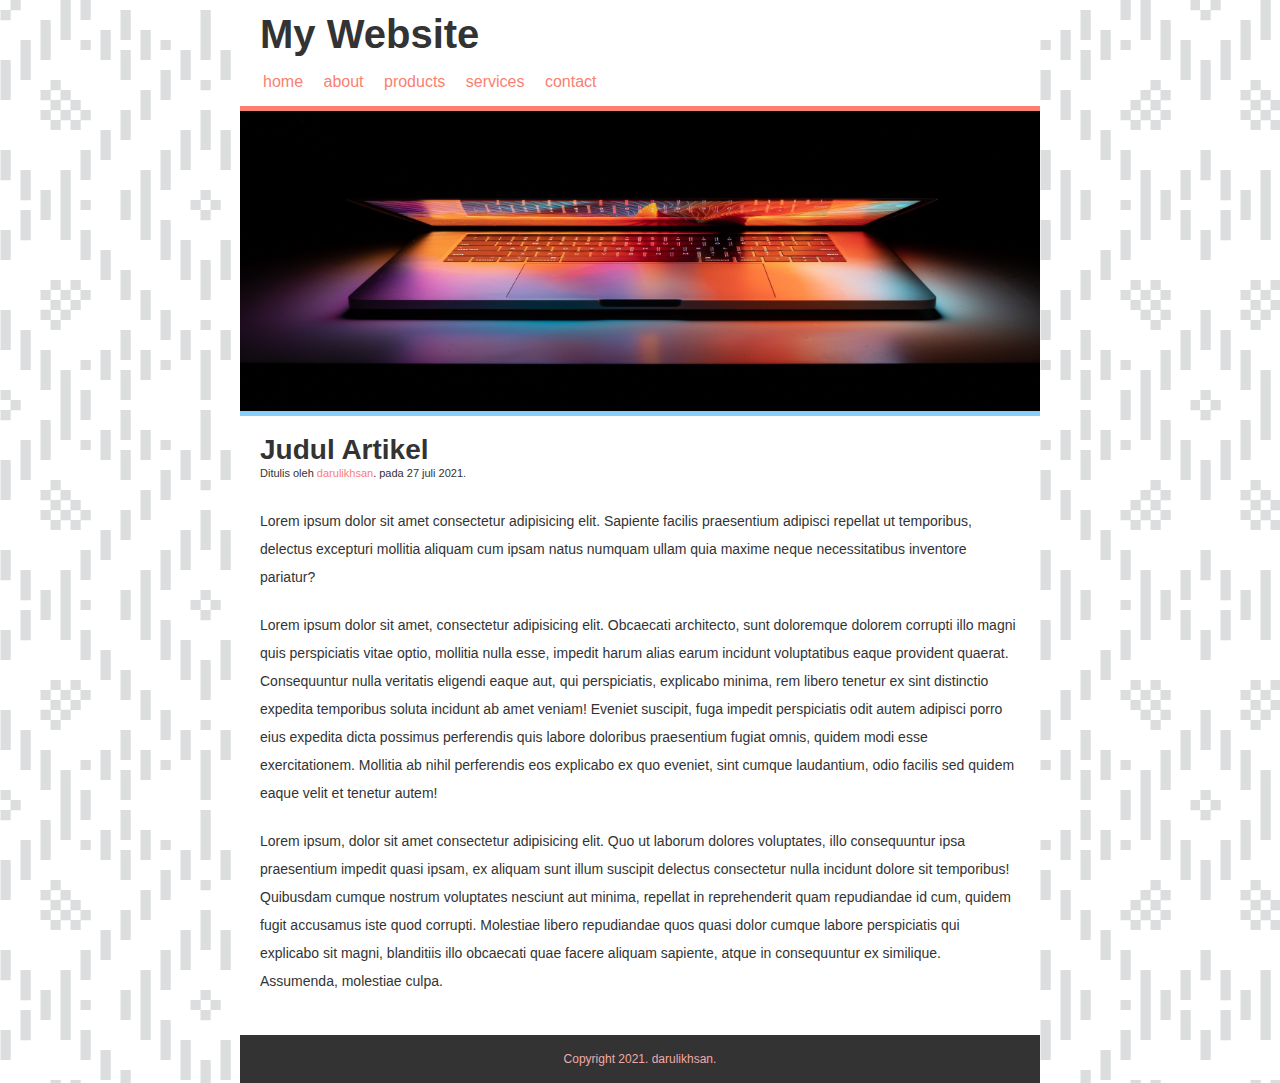
<file: index.html>
<!DOCTYPE html>
<html lang="en">
<head>
    <meta charset="UTF-8">
    <meta name="viewport" content="width=device-width, initial-scale=1.0">
    <title>MyWebsite</title>
    <link rel="stylesheet" href="style.css">
</head>
<body>
    <section class="container">
        <header>
            <h1 class="judul">My Website</h1>
            <ul>
                <li><a href="">home</a></li>
                <li><a href="">about</a></li>
                <li><a href="">products</a></li>
                <li><a href="">services</a></li>
                <li><a href="">contact</a></li>
            </ul>
        </header>
        <section class="hero"></section>
        <main>
            <h2>Judul Artikel</h2>
            <p class="penulis">Ditulis oleh <a href="">darulikhsan</a>. pada 27 juli 2021.</p>
            <p>Lorem ipsum dolor sit amet consectetur adipisicing elit. Sapiente facilis praesentium adipisci repellat ut temporibus, delectus excepturi mollitia aliquam cum ipsam natus numquam ullam quia maxime neque necessitatibus inventore pariatur?</p>
            <p>Lorem ipsum dolor sit amet, consectetur adipisicing elit. Obcaecati architecto, sunt doloremque dolorem corrupti illo magni quis perspiciatis vitae optio, mollitia nulla esse, impedit harum alias earum incidunt voluptatibus eaque provident quaerat. Consequuntur nulla veritatis eligendi eaque aut, qui perspiciatis, explicabo minima, rem libero tenetur ex sint distinctio expedita temporibus soluta incidunt ab amet veniam! Eveniet suscipit, fuga impedit perspiciatis odit autem adipisci porro eius expedita dicta possimus perferendis quis labore doloribus praesentium fugiat omnis, quidem modi esse exercitationem. Mollitia ab nihil perferendis eos explicabo ex quo eveniet, sint cumque laudantium, odio facilis sed quidem eaque velit et tenetur autem!</p>
            <p>Lorem ipsum, dolor sit amet consectetur adipisicing elit. Quo ut laborum dolores voluptates, illo consequuntur ipsa praesentium impedit quasi ipsam, ex aliquam sunt illum suscipit delectus consectetur nulla incidunt dolore sit temporibus! Quibusdam cumque nostrum voluptates nesciunt aut minima, repellat in reprehenderit quam repudiandae id cum, quidem fugit accusamus iste quod corrupti. Molestiae libero repudiandae quos quasi dolor cumque labore perspiciatis qui explicabo sit magni, blanditiis illo obcaecati quae facere aliquam sapiente, atque in consequuntur ex similique. Assumenda, molestiae culpa.</p>
        </main>
        <footer>
            <p class="copy">Copyright 2021. darulikhsan.</p>
        </footer>
    </section>
</body>
</html>
</file>
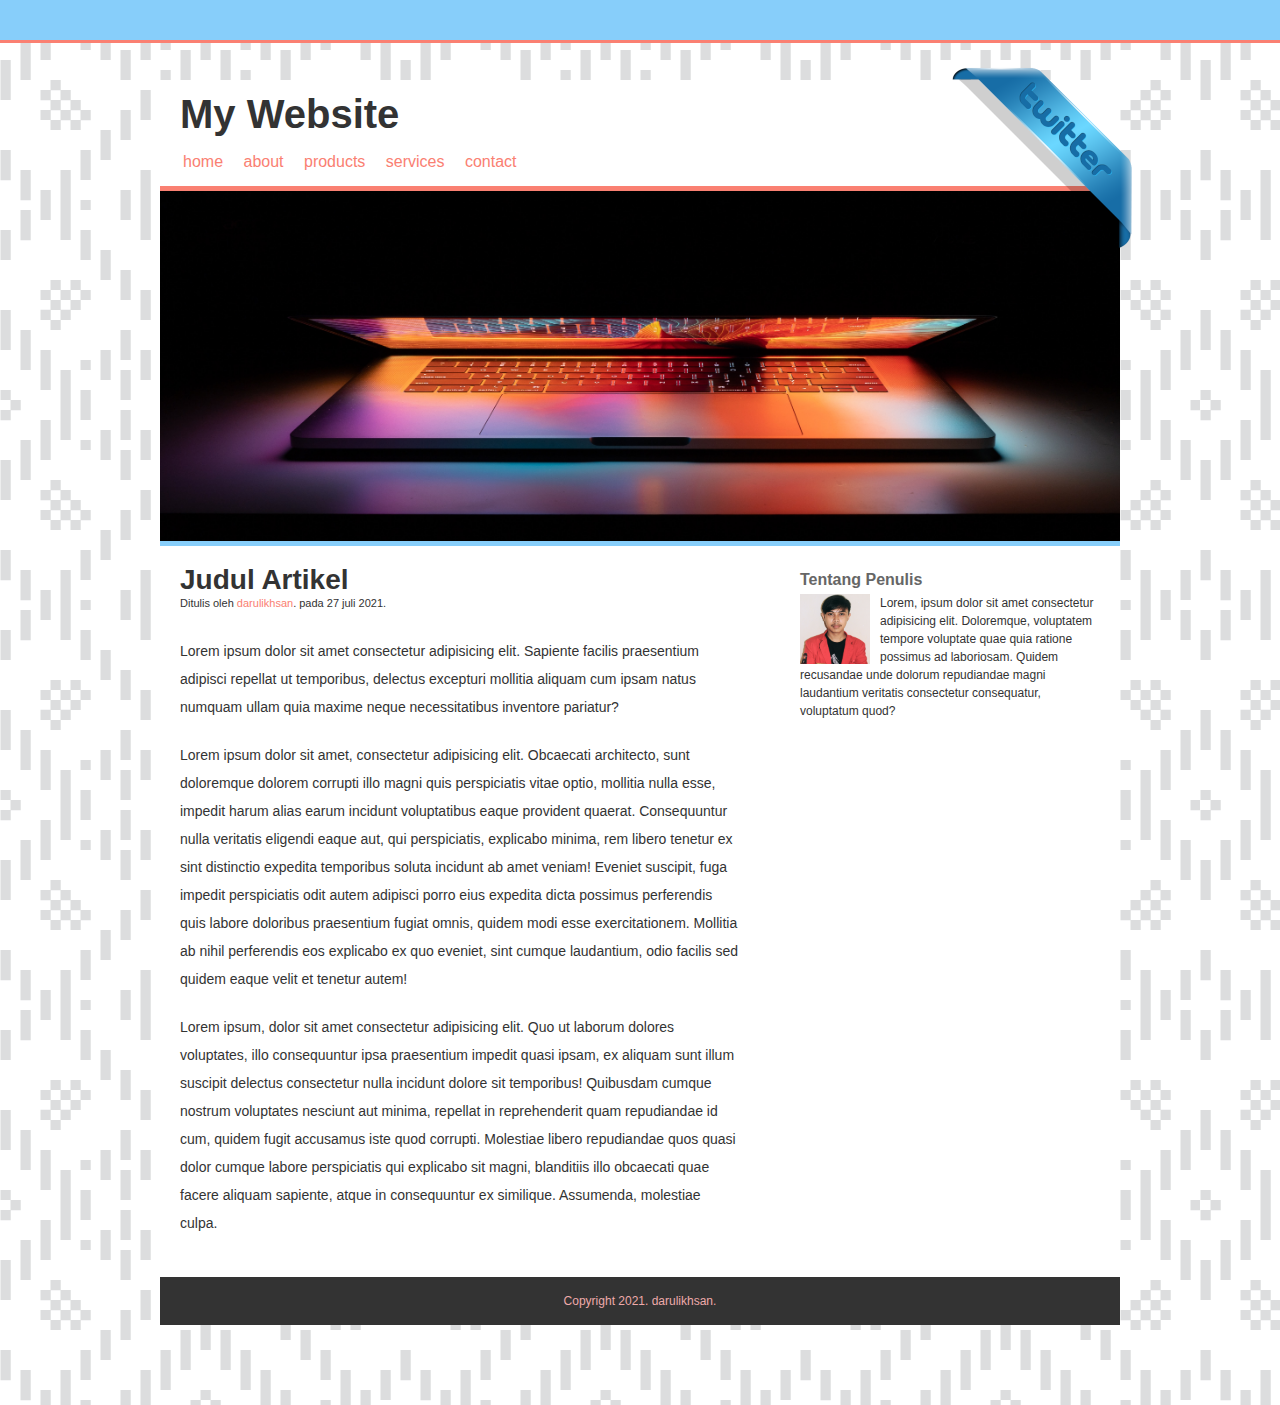
<file: MyWebsite/index.html>
<!DOCTYPE html>
<html lang="en">
<head>
    <meta charset="UTF-8">
    <meta name="viewport" content="width=device-width, initial-scale=1.0">
    <title>MyWebsite</title>
    <link rel="stylesheet" href="style.css">
</head>
<body>
    <section class="topbar"></section>
    
    <section class="container">
        <a href="https://twitter.com/Darul37315964" class="twitter" target="_blank">@darulikhsan</a>
        <header>
            <h1 class="judul">My Website</h1>
            <ul>
                <li><a href="">home</a></li>
                <li><a href="">about</a></li>
                <li><a href="">products</a></li>
                <li><a href="">services</a></li>
                <li><a href="">contact</a></li>
            </ul>
        </header>
        <section class="hero"></section>
        <main class="cf">
            <section class="main">
                <h2>Judul Artikel</h2>
                <p class="penulis">Ditulis oleh <a href="">darulikhsan</a>. pada 27 juli 2021.</p>
                <p>Lorem ipsum dolor sit amet consectetur adipisicing elit. Sapiente facilis praesentium adipisci repellat ut temporibus, delectus excepturi mollitia aliquam cum ipsam natus numquam ullam quia maxime neque necessitatibus inventore pariatur?</p>
                <p>Lorem ipsum dolor sit amet, consectetur adipisicing elit. Obcaecati architecto, sunt doloremque dolorem corrupti illo magni quis perspiciatis vitae optio, mollitia nulla esse, impedit harum alias earum incidunt voluptatibus eaque provident quaerat. Consequuntur nulla veritatis eligendi eaque aut, qui perspiciatis, explicabo minima, rem libero tenetur ex sint distinctio expedita temporibus soluta incidunt ab amet veniam! Eveniet suscipit, fuga impedit perspiciatis odit autem adipisci porro eius expedita dicta possimus perferendis quis labore doloribus praesentium fugiat omnis, quidem modi esse exercitationem. Mollitia ab nihil perferendis eos explicabo ex quo eveniet, sint cumque laudantium, odio facilis sed quidem eaque velit et tenetur autem!</p>
                <p>Lorem ipsum, dolor sit amet consectetur adipisicing elit. Quo ut laborum dolores voluptates, illo consequuntur ipsa praesentium impedit quasi ipsam, ex aliquam sunt illum suscipit delectus consectetur nulla incidunt dolore sit temporibus! Quibusdam cumque nostrum voluptates nesciunt aut minima, repellat in reprehenderit quam repudiandae id cum, quidem fugit accusamus iste quod corrupti. Molestiae libero repudiandae quos quasi dolor cumque labore perspiciatis qui explicabo sit magni, blanditiis illo obcaecati quae facere aliquam sapiente, atque in consequuntur ex similique. Assumenda, molestiae culpa.</p>
            </section>
            <section class="sidebar">
                <h3>Tentang Penulis</h3>
                <img src="img/darul.jpg" alt="darul">
                <p>Lorem, ipsum dolor sit amet consectetur adipisicing elit. Doloremque, voluptatem tempore voluptate quae quia ratione possimus ad laboriosam. Quidem recusandae unde dolorum repudiandae magni laudantium veritatis consectetur consequatur, voluptatum quod?</p>
            </section>
        </main>
        <footer>
            <p class="copy">Copyright 2021. darulikhsan.</p>
        </footer>
    </section>
</body>
</html>
</file>
<file: style.css>
/* http://meyerweb.com/eric/tools/css/reset/ 
   v2.0 | 20110126
   License: none (public domain)
*/

/* reset css */

html,
body,
div,
span,
applet,
object,
iframe,
h1,
h2,
h3,
h4,
h5,
h6,
p,
blockquote,
pre,
a,
abbr,
acronym,
address,
big,
cite,
code,
del,
dfn,
em,
img,
ins,
kbd,
q,
s,
samp,
small,
strike,
strong,
sub,
sup,
tt,
var,
b,
u,
i,
center,
dl,
dt,
dd,
ol,
ul,
li,
fieldset,
form,
label,
legend,
table,
caption,
tbody,
tfoot,
thead,
tr,
th,
td,
article,
aside,
canvas,
details,
embed,
figure,
figcaption,
footer,
header,
hgroup,
menu,
nav,
output,
ruby,
section,
summary,
time,
mark,
audio,
video {
  margin: 0;
  padding: 0;
  border: 0;
  font-size: 100%;
  font: inherit;
  vertical-align: baseline;
}
/* HTML5 display-role reset for older browsers */
article,
aside,
details,
figcaption,
figure,
footer,
header,
hgroup,
menu,
nav,
section {
  display: block;
}
body {
  line-height: 1;
}
ol,
ul {
  list-style: none;
}
blockquote,
q {
  quotes: none;
}
blockquote:before,
blockquote:after,
q:before,
q:after {
  content: "";
  content: none;
}
table {
  border-collapse: collapse;
  border-spacing: 0;
}

/* start */

body {
  font: 16px/28px arial, sans-serif;
  background-color: #eaeaea;
  color: #333;
  background-image: url(img/folk-pattern.png);
}
.container {
  width: 800px;
  margin: auto;
  background-color: #ffffff;
}

header {
  padding: 20px;
  padding-bottom: 10px;
}

header .judul {
  font-size: 40px;
  font-weight: bold;
}

header ul li {
  display: inline-block;
  margin-top: 20px;
  margin-right: 10px;
}

header a {
  text-decoration: none;
  color: salmon;
  padding: 3px;
}

header a:hover {
  background-color: lightskyblue;
  color: white;
}

section .hero {
  height: 300px;
  background-image: url(img/hero.jpg);
  background-size: cover;
  background-position: 0 -100px;
  border-top: 5px solid salmon;
  border-bottom: 5px solid lightskyblue;
}

main {
  padding: 20px;
}
main h2 {
  font-size: 28px;
  font-weight: bold;
}

main .penulis {
  font-size: 11px;
  margin-top: -5px;
}
main .penulis a {
  color: salmon;
  text-decoration: none;
}

main p {
  margin-bottom: 20px;
  font-size: 14px;
}

footer {
  background-color: #333;
  padding: 10px;
}

footer .copy {
  color: #eeaaaa;
  text-align: center;
  font-size: 12px;
}
</file>
<file: MyWebsite/style.css>
/* http://meyerweb.com/eric/tools/css/reset/ 
   v2.0 | 20110126
   License: none (public domain)
*/

/* reset css */

html,
body,
div,
span,
applet,
object,
iframe,
h1,
h2,
h3,
h4,
h5,
h6,
p,
blockquote,
pre,
a,
abbr,
acronym,
address,
big,
cite,
code,
del,
dfn,
em,
img,
ins,
kbd,
q,
s,
samp,
small,
strike,
strong,
sub,
sup,
tt,
var,
b,
u,
i,
center,
dl,
dt,
dd,
ol,
ul,
li,
fieldset,
form,
label,
legend,
table,
caption,
tbody,
tfoot,
thead,
tr,
th,
td,
article,
aside,
canvas,
details,
embed,
figure,
figcaption,
footer,
header,
hgroup,
menu,
nav,
output,
ruby,
section,
summary,
time,
mark,
audio,
video {
  margin: 0;
  padding: 0;
  border: 0;
  font-size: 100%;
  font: inherit;
  vertical-align: baseline;
}
/* HTML5 display-role reset for older browsers */
article,
aside,
details,
figcaption,
figure,
footer,
header,
hgroup,
menu,
nav,
section {
  display: block;
}
body {
  line-height: 1;
}
ol,
ul {
  list-style: none;
}
blockquote,
q {
  quotes: none;
}
blockquote:before,
blockquote:after,
q:before,
q:after {
  content: "";
  content: none;
}
table {
  border-collapse: collapse;
  border-spacing: 0;
}

/* start */

body {
  font: 16px/28px arial, sans-serif;
  background-color: #eaeaea;
  color: #333;
  background-image: url(img/folk-pattern.png);
}
.topbar {
  position: fixed;
  top: 0;
  left: 0;
  right: 0;
  bottom: 0;
  height: 40px;
  background-color: lightskyblue;
  border-bottom: 3px solid salmon;
  z-index: 9999;
}
.container {
  width: 960px;
  margin: 80px auto;
  background-color: #ffffff;
  position: relative;
}

.twitter {
  width: 200px;
  height: 200px;
  background-image: url(img/twitter.png);
  background-repeat: no-repeat;
  display: inline-block;
  text-indent: -9999px;
  position: absolute;
  top: -23px;
  right: -27px;
}

header {
  padding: 20px;
  padding-bottom: 10px;
}

header .judul {
  font-size: 40px;
  font-weight: bold;
}

header ul li {
  display: inline-block;
  margin-top: 20px;
  margin-right: 10px;
}

header a {
  text-decoration: none;
  color: salmon;
  padding: 3px;
}

header a:hover {
  background-color: lightskyblue;
  color: white;
}

section .hero {
  height: 350px;
  background-image: url(img/hero.jpg);
  background-size: cover;
  background-position: 0 -100px;
  border-top: 5px solid salmon;
  border-bottom: 5px solid lightskyblue;
}

.main {
  width: 600px;
  padding: 20px;
  box-sizing: border-box;
  float: left;
}
.main h2 {
  font-size: 28px;
  font-weight: bold;
}

.main .penulis {
  font-size: 11px;
  margin-top: -5px;
}
.main .penulis a {
  color: salmon;
  text-decoration: none;
}

.main p {
  margin-bottom: 20px;
  font-size: 14px;
}

.sidebar {
  width: 300px;
  float: right;
  padding: 20px;
}

.sidebar h3 {
  font-weight: bold;
  color: #666666;
}

.sidebar img {
  width: 70px;
  height: 70px;
  float: left;
  padding-right: 10px;
}

.sidebar p {
  font: 12px/18px arial;
}

footer {
  background-color: #333;
  padding: 10px;
}

footer .copy {
  color: #eeaaaa;
  text-align: center;
  font-size: 12px;
}

/* clearfix */

/**
 * For modern browsers
 * 1. The space content is one way to avoid an Opera bug when the
 *    contenteditable attribute is included anywhere else in the document.
 *    Otherwise it causes space to appear at the top and bottom of elements
 *    that are clearfixed.
 * 2. The use of `table` rather than `block` is only necessary if using
 *    `:before` to contain the top-margins of child elements.
 */
.cf:before,
.cf:after {
  content: " "; /* 1 */
  display: table; /* 2 */
}

.cf:after {
  clear: both;
}

/**
  * For IE 6/7 only
  * Include this rule to trigger hasLayout and contain floats.
  */
.cf {
  *zoom: 1;
}
</file>
